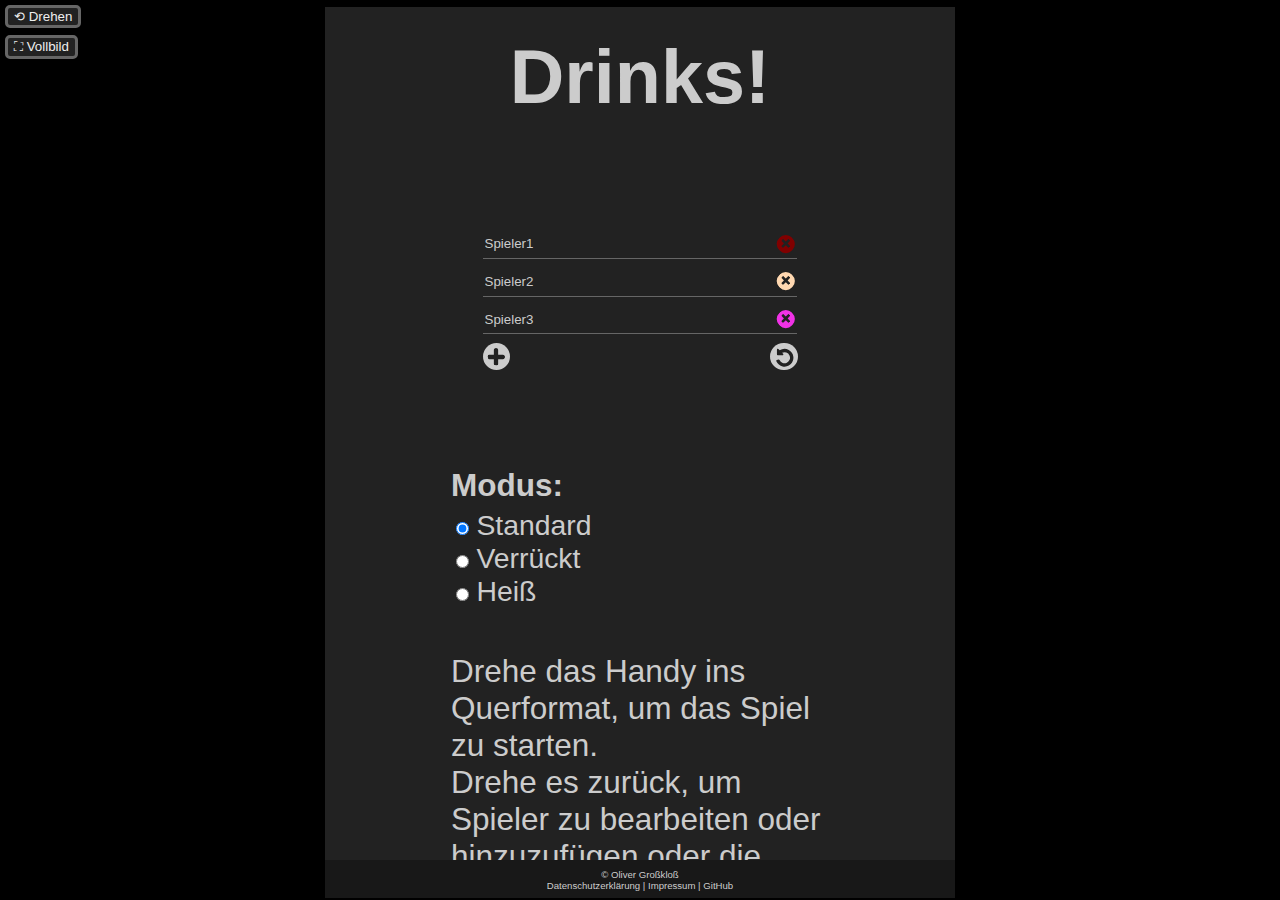
<file: desktop.htm>
<!DOCTYPE html>
<html lang="en">
<head>
    <meta charset="UTF-8">
    <meta name="theme-color" content="#212121">
    <meta name="viewport" content="width=device-width, initial-scale=1.0">
    <meta name="robots" content="noindex, nofollow">
    <meta name="googlebot" content="niindex, nofollow">
    <link rel="icon" type="image/png" href="img/icon.png">
    <title>Document</title>
    <style>
        body{
            background-color:black;
            margin:0;
            display:flex;
            flex-direction: column;
            justify-content: center;
            height: 100vh;
        }
        #iframe{
            width:70vh;
            height:99vh;
            margin: 0.5vh auto 0 auto;
        }
        button{
            position: absolute;
            left: 5px;
            background-color: #222;
            border: 3px solid #666;
            border-radius: 5px;
            color: #eee;
        }
    </style>
</head>
<body>
    <iframe src="./#framed" frameborder="0" id="iframe"></iframe>
    <button style="top: 5px" onclick="turn()">⟲ Drehen</button>
    <button style="top: 35px" onclick="fullscreen()">⛶ Vollbild</button>
    <script>
        var orientation = "portrait";
        var iframe = document.getElementById("iframe");
        function turn(){
            if (orientation == "portrait"){
                orientation = "landscape";
                iframe.style.width = "99.9vw"
                iframe.style.height = "50vw"
                iframe.style.maxHeight = "90vh";
            }
            else {
                orientation = "portrait";
                iframe.style.width = "70vh"
                iframe.style.height = "99.9vh"
                iframe.style.maxHeight = "";
            }
        }
        iframe.onload = function() {
           var iframeTitle = iframe.contentDocument.title;
           document.title = iframeTitle;
        }
        function fullscreen(){
            if (!document.fullscreenElement &&    // alternative standard method
                !document.mozFullScreenElement && !document.webkitFullscreenElement) {  // current working methods
                if (document.documentElement.requestFullscreen) {
                document.documentElement.requestFullscreen();
                } else if (document.documentElement.mozRequestFullScreen) {
                document.documentElement.mozRequestFullScreen();
                } else if (document.documentElement.webkitRequestFullscreen) {
                document.documentElement.webkitRequestFullscreen(Element.ALLOW_KEYBOARD_INPUT);
                }
            } else {
                if (document.cancelFullScreen) {
                    document.cancelFullScreen();
                } else if (document.mozCancelFullScreen) {
                    document.mozCancelFullScreen();
                } else if (document.webkitCancelFullScreen) {
                    document.webkitCancelFullScreen();
                }
            }
        }
        window.document.addEventListener('exit', exit, false)
        function exit() {
            window.history.go(-2);
            window.history.go(-1);
        }
    </script>
</body>
</html>
</file>
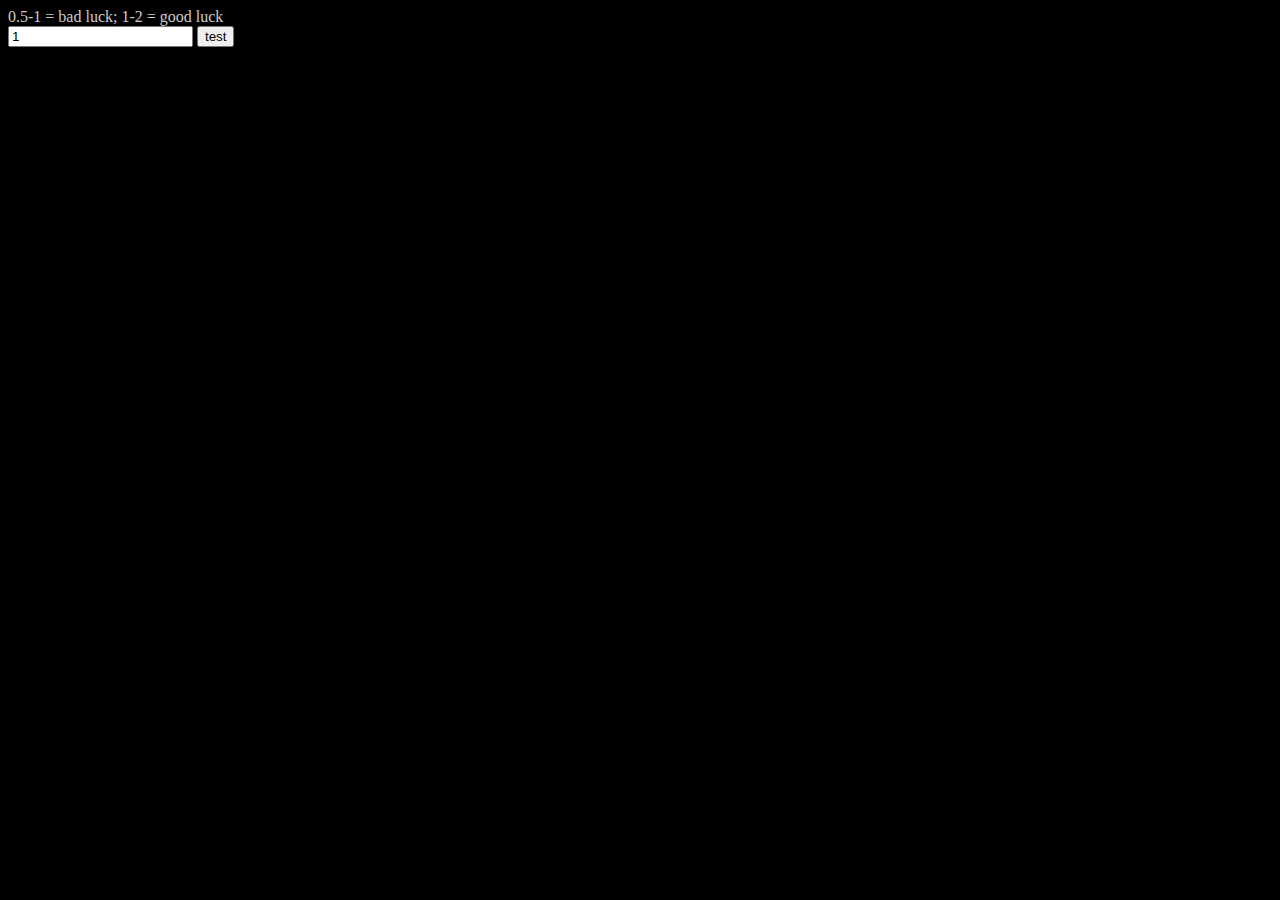
<file: luck.html>
<!DOCTYPE html>
<html lang="en">
<head>
    <meta charset="UTF-8">
    <meta name="viewport" content="width=device-width, initial-scale=1.0">
    <title>Document</title>
</head>
<body style="background-color: black; color: #ccc;">
    0.5-1 = bad luck; 1-2 = good luck <br>
    <input type="text" value="1" id="input">
    <button onclick="luckTest(document.getElementById('input').value)">test</button><br>
    <script>
function luckTest (luck){
    var t0 = performance.now();
    var result = [0,0,0,0,0,0,0];
    function rollDice(luck, time, number){
        if(isNaN(number))
            number = NaN;
        if(isNaN(time))
            time = 1;
        time++;
        var tempNumber;
        do {
            tempNumber = Math.ceil( 6*Math.pow((Math.random()),1/luck));
        } while (tempNumber == number)
        number = tempNumber;
        if (time > 0)
            return number;
        return rollDice(luck, time, number)
    }
    for (let i = 0; i < 10000000; i++) {
        var roll = rollDice(luck);
        result[roll]++;
    }
    for (let i = 1; i < 7; i++) {
        console.log(i + ": " + result[i]/100000);
        document.body.innerHTML += i + ": " + result[i]/100000+"<br>";
    }
    var t1 = performance.now();
    console.log("took " + Math.ceil((t1 - t0)) + " milliseconds.");
    document.body.innerHTML += "took " + Math.ceil((t1 - t0)) + " milliseconds.<br><br>";
}
    </script>
</body>
</html>
</file>
